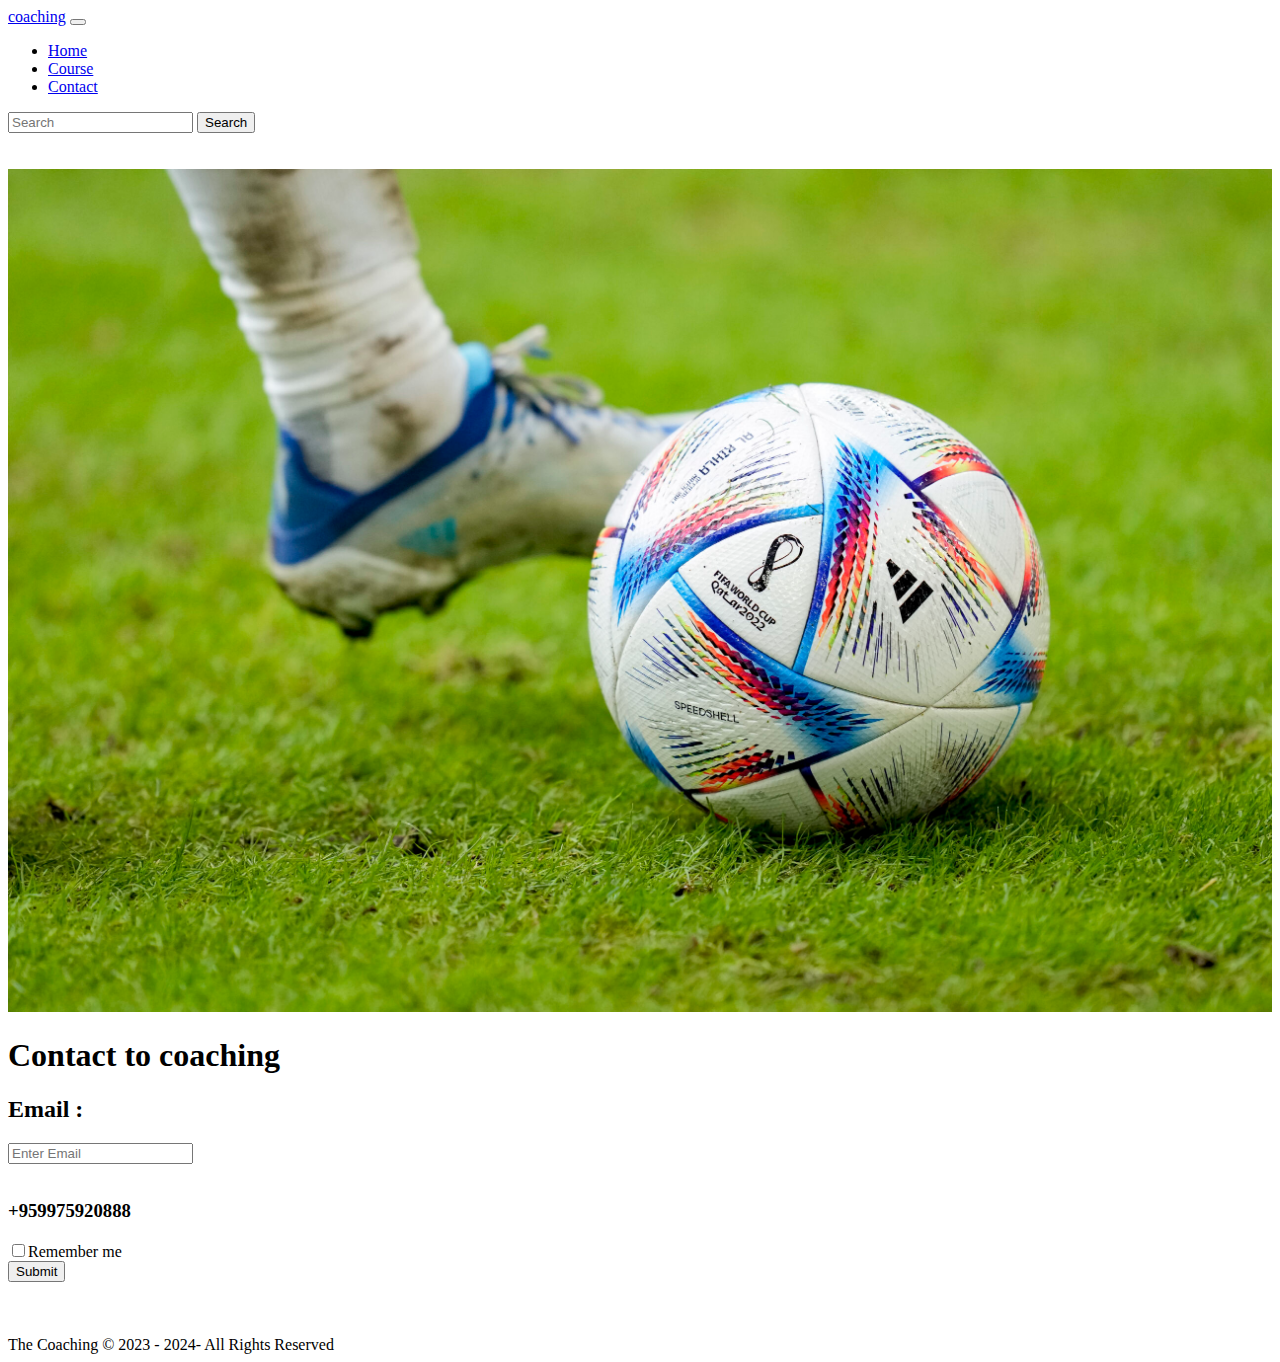
<file: contact.html>
<!DOCTYPE html>
<html lang="en">
<head>
    <meta charset="UTF-8">
    <meta name="viewport" content="width=device-width, initial-scale=1.0">
    <title>Contact | coaching</title>
    <link href="https://cdn.jsdelivr.net/npm/bootstrap@5.3.1/dist/css/bootstrap.min.css" rel="stylesheet" integrity="sha384-4bw+/aepP/YC94hEpVNVgiZdgIC5+VKNBQNGCHeKRQN+PtmoHDEXuppvnDJzQIu9" crossorigin="anonymous">
    <script src="https://cdn.jsdelivr.net/npm/bootstrap@5.3.1/dist/js/bootstrap.bundle.min.js" integrity="sha384-HwwvtgBNo3bZJJLYd8oVXjrBZt8cqVSpeBNS5n7C8IVInixGAoxmnlMuBnhbgrkm" crossorigin="anonymous"></script>
    <link rel="stylesheet" href="style.css">
</head>
<body>
    <nav class="navbar navbar-expand-sm bg-info navbar-light">
        <div class="container-fluid">
            <a href="index.html" class="navbar-brand fw-bold fs-4">coaching</a>
            <button class="navbar-toggler" type="button" data-bs-toggle="collapse" data-bs-target="#mynavbar">
            <span class="navbar-toggler-icon"></span>
            </button>
            <div class="collapse navbar-collapse" id="mynavbar">
                <ul class="navbar-nav me-auto fs-5 fw-bold">
                    <li class="nav-item"><a href="index.html" class="nav-link">Home</a></li>
                    <li class="nav-item"><a href="tech.html" class="nav-link">Course</a></li>
                    <li class="nav-item"><a href="Contact.html" class="nav-link">Contact</a></li>
                </ul>
                <form class="d-flex">
                    <input type="text" class="form-control me-2" placeholder="Search">
                    <button class="btn btn-warning" type="button">Search</button>
                </form>
            </div>
        </div>
    </nav>
    <br><br>
    <div class="container bg-primary p-4 rounded-5 bg-opacity-75">
        <div class="row">
            <div class="col-md-6">
                <img src="image/football.jpg" alt="" width="100%" class="rounded">
                </div>
            <div class="col-md-6">
                <h1>Contact to coaching</h1>
                <div class="mt-5">
                    <label for="email" class="form-label"><h2>Email :</h2> </label>
                    <input type="email" class="form-control" placeholder="Enter Email">
                </div><br>
                <h3>+959975920888</h3>
                <div class="form-check mt-3">
                    <label for="form-check-label">
                        <input type="checkbox" class="form-check-input">Remember me
                    </label>
                </div>
                <button type="submit" class="mt-3 btn btn-success">Submit</button>
            </div>
        </div>
    </div>
    <br><br><br>
    <footer class="bg-primary fw-bold fs-3 text-white text-center">
        The Coaching © 2023 - 2024- All Rights Reserved
    </footer>
</body>
</html>
</file>
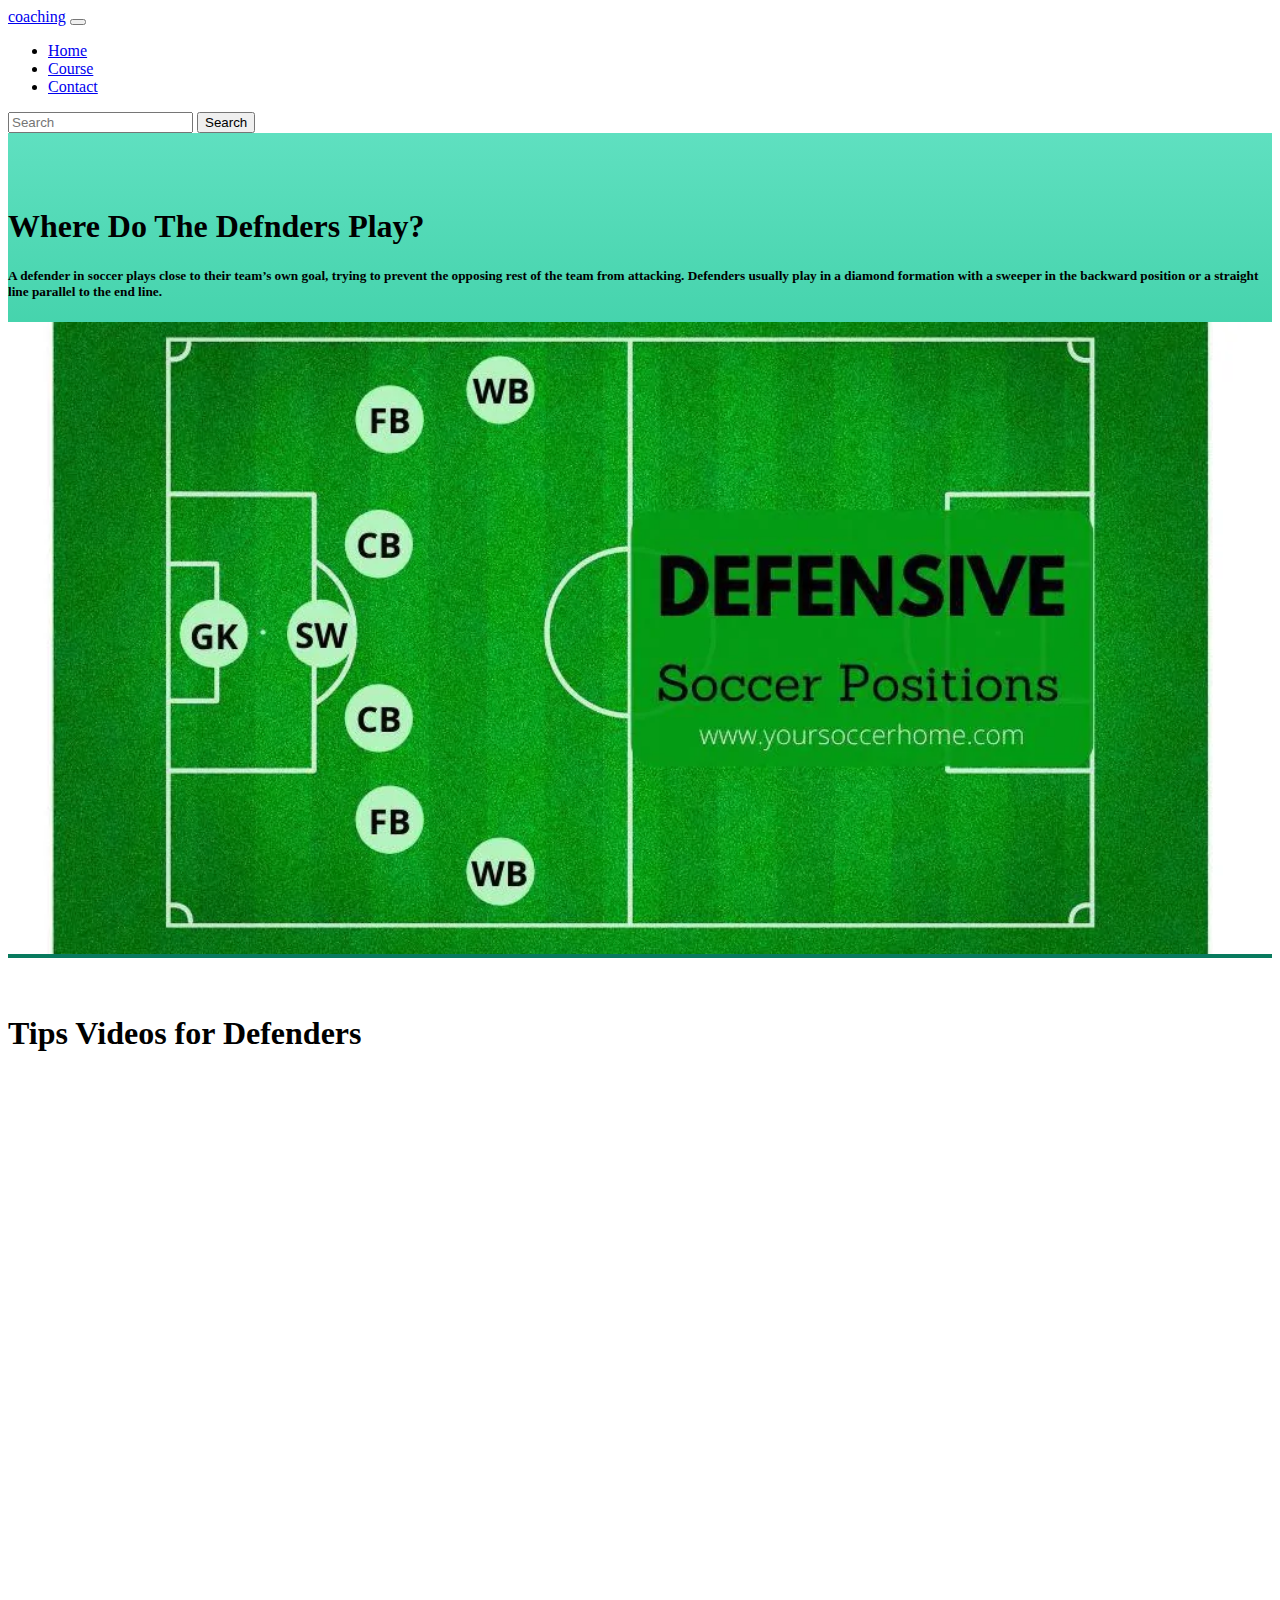
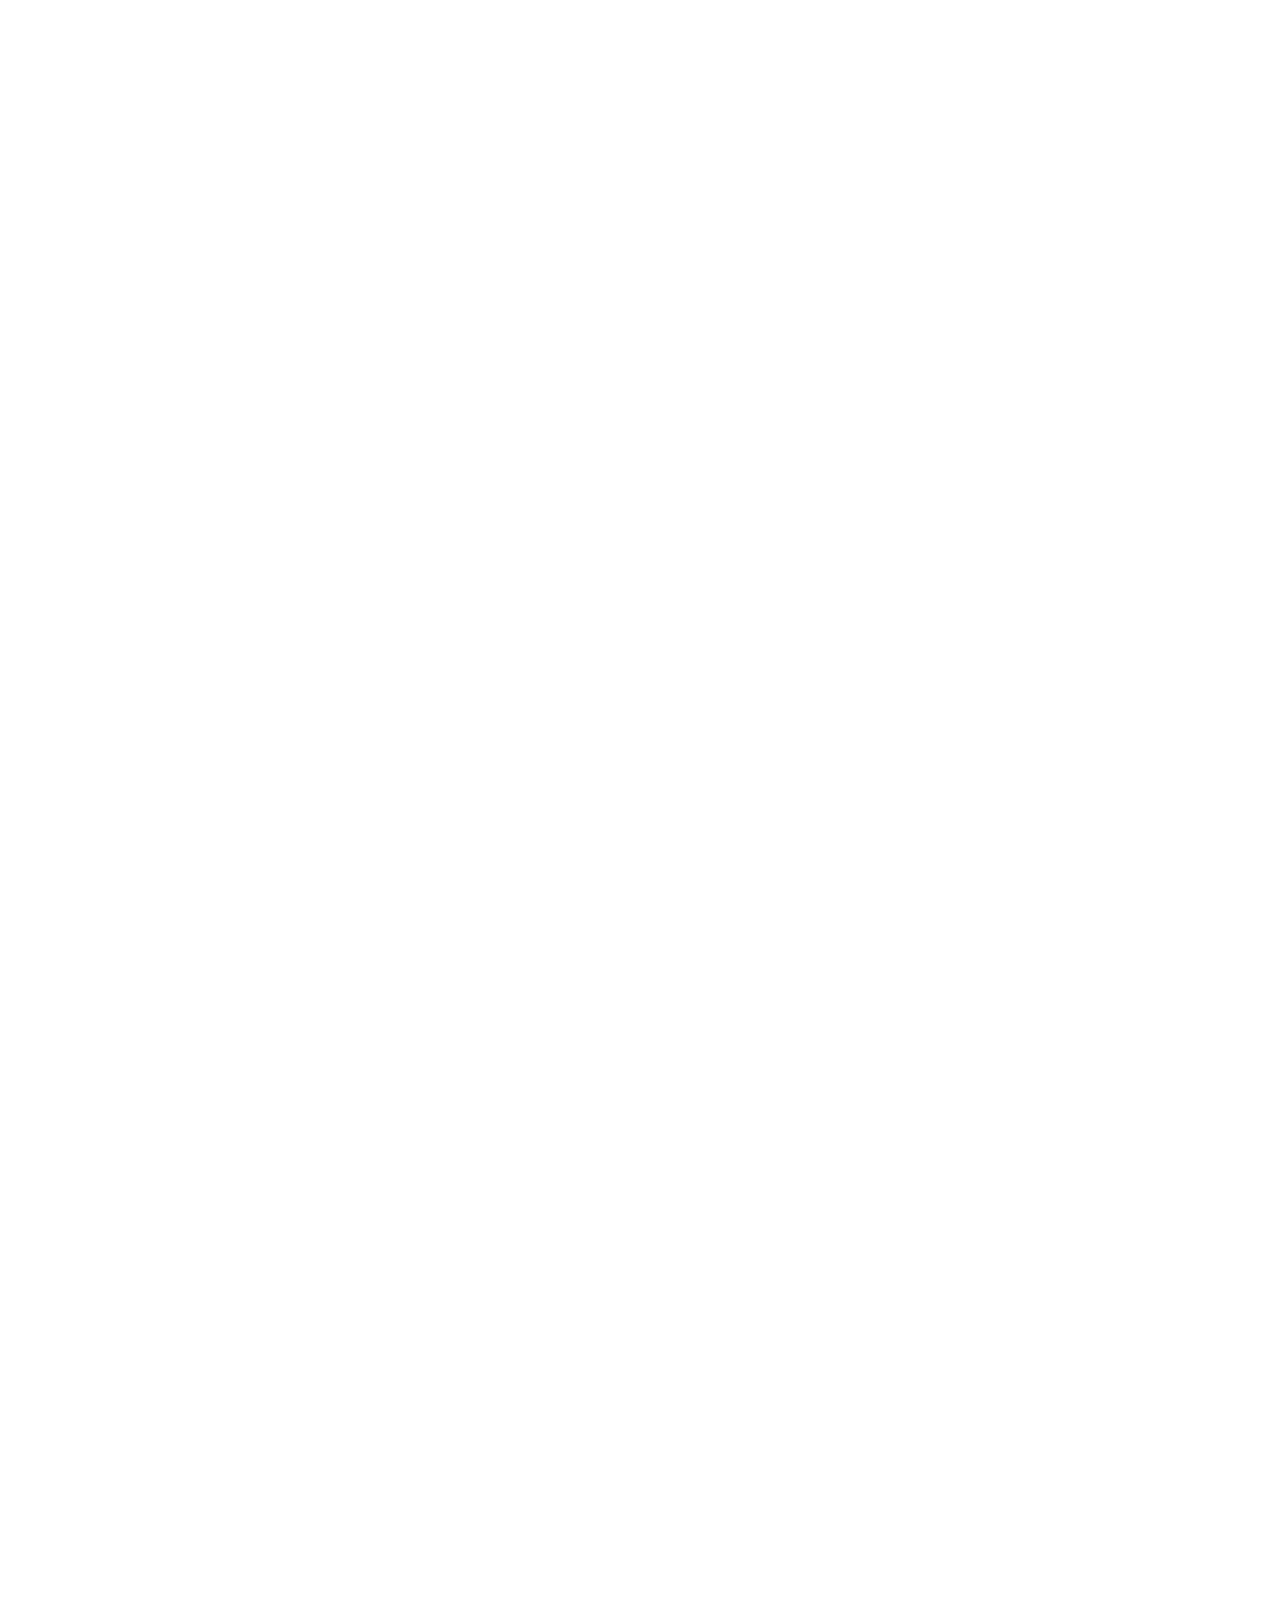
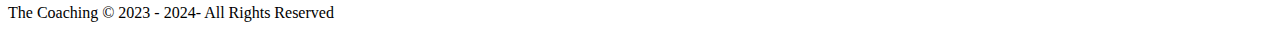
<file: defend.html>
<!DOCTYPE html>
<html lang="en">
<head>
    <meta charset="UTF-8">
    <meta name="viewport" content="width=device-width, initial-scale=1.0">
    <title>Defender | Course | Coaching </title>
    <link href="https://cdn.jsdelivr.net/npm/bootstrap@5.3.1/dist/css/bootstrap.min.css" rel="stylesheet" integrity="sha384-4bw+/aepP/YC94hEpVNVgiZdgIC5+VKNBQNGCHeKRQN+PtmoHDEXuppvnDJzQIu9" crossorigin="anonymous">
    <script src="https://cdn.jsdelivr.net/npm/bootstrap@5.3.1/dist/js/bootstrap.bundle.min.js" integrity="sha384-HwwvtgBNo3bZJJLYd8oVXjrBZt8cqVSpeBNS5n7C8IVInixGAoxmnlMuBnhbgrkm" crossorigin="anonymous"></script>
</head>
<style>
    .c1{
        background: linear-gradient(rgb(95, 224, 192),rgb(40, 197, 150),rgb(8, 122, 94));
    }
</style>
<body>
    <nav class="navbar navbar-expand-sm bg-info navbar-light">
        <div class="container-fluid">
            <a href="index.html" class="navbar-brand fw-bold fs-4">coaching</a>
            <button class="navbar-toggler" type="button" data-bs-toggle="collapse" data-bs-target="#mynavbar">
            <span class="navbar-toggler-icon"></span>
            </button>
            <div class="collapse navbar-collapse" id="mynavbar">
                <ul class="navbar-nav me-auto fs-5 fw-bold">
                    <li class="nav-item"><a href="index.html" class="nav-link">Home</a></li>
                    <li class="nav-item"><a href="tech.html" class="nav-link">Course</a></li>
                    <li class="nav-item"><a href="Contact.html" class="nav-link">Contact</a></li>
                </ul>
                <form class="d-flex">
                    <input type="text" class="form-control me-2" placeholder="Search">
                    <button class="btn btn-warning" type="button">Search</button>
                </form>
            </div>
        </div>
    </nav>
    <div class="container-fluid c1">
        <div class="row">
            <div class="col-md-4">
                <br><br><br>
                <h1 class="fw-3">Where Do The Defnders Play?</h1>
                <h5>A defender in soccer plays close to their team’s own goal, trying to prevent the opposing rest of the team from attacking. Defenders usually play in a diamond formation with a sweeper in the backward position or a straight line parallel to the end line. </h5>
            </div>
            <div class="col-md-8">
                <img src="image/Dp.webp" alt="" width="100%">
            </div>
        </div>
    </div>
    <div class="container-fluid text-center">
        <br><br>
        <h1>Tips Videos for Defenders</h1>
        <div class="row">
            <div class="col-md-6">
                <br><br>
                <iframe width="560" height="315" src="https://www.youtube.com/embed/-MZ74SMZ9sM?si=Ci0BJe76iaiEfQmE" title="YouTube video player" frameborder="0" allow="accelerometer; autoplay; clipboard-write; encrypted-media; gyroscope; picture-in-picture; web-share" allowfullscreen></iframe>
            </div>
            <div class="col-md-6">
                <br><br>
                <iframe width="560" height="315" src="https://www.youtube.com/embed/gB8BK9eBd7w?si=KgKanwkf04nY-Pqw" title="YouTube video player" frameborder="0" allow="accelerometer; autoplay; clipboard-write; encrypted-media; gyroscope; picture-in-picture; web-share" allowfullscreen></iframe>
            </div>
            <div class="col-md-6">
                <br><br>
                <iframe width="560" height="315" src="https://www.youtube.com/embed/KxB97IwMt8E?si=vamxPHYVA67oWe4n" title="YouTube video player" frameborder="0" allow="accelerometer; autoplay; clipboard-write; encrypted-media; gyroscope; picture-in-picture; web-share" allowfullscreen></iframe>
            </div>
            <div class="col-md-6">
                <br><br>
                <iframe width="560" height="315" src="https://www.youtube.com/embed/mi366hiPam8?si=T8XoMDP_OBDyy7vc" title="YouTube video player" frameborder="0" allow="accelerometer; autoplay; clipboard-write; encrypted-media; gyroscope; picture-in-picture; web-share" allowfullscreen></iframe>
            </div>
            <div class="col-md-6">
                <br><br>
                <iframe width="560" height="315" src="https://www.youtube.com/embed/Sfu0PgfyCtQ?si=inNxEJQAM1WYi4B8" title="YouTube video player" frameborder="0" allow="accelerometer; autoplay; clipboard-write; encrypted-media; gyroscope; picture-in-picture; web-share" allowfullscreen></iframe>
            </div>
            <div class="col-md-6">
                <br><br>
                <iframe width="560" height="315" src="https://www.youtube.com/embed/K17wDaDcuyY?si=VCjsBUSp8uzEOMOc" title="YouTube video player" frameborder="0" allow="accelerometer; autoplay; clipboard-write; encrypted-media; gyroscope; picture-in-picture; web-share" allowfullscreen></iframe>
            </div>
        </div>
    </div>
    <footer class="bg-primary fw-bold fs-3 text-white text-center">
        The Coaching © 2023 - 2024- All Rights Reserved
    </footer>
</body>
</html>
</file>
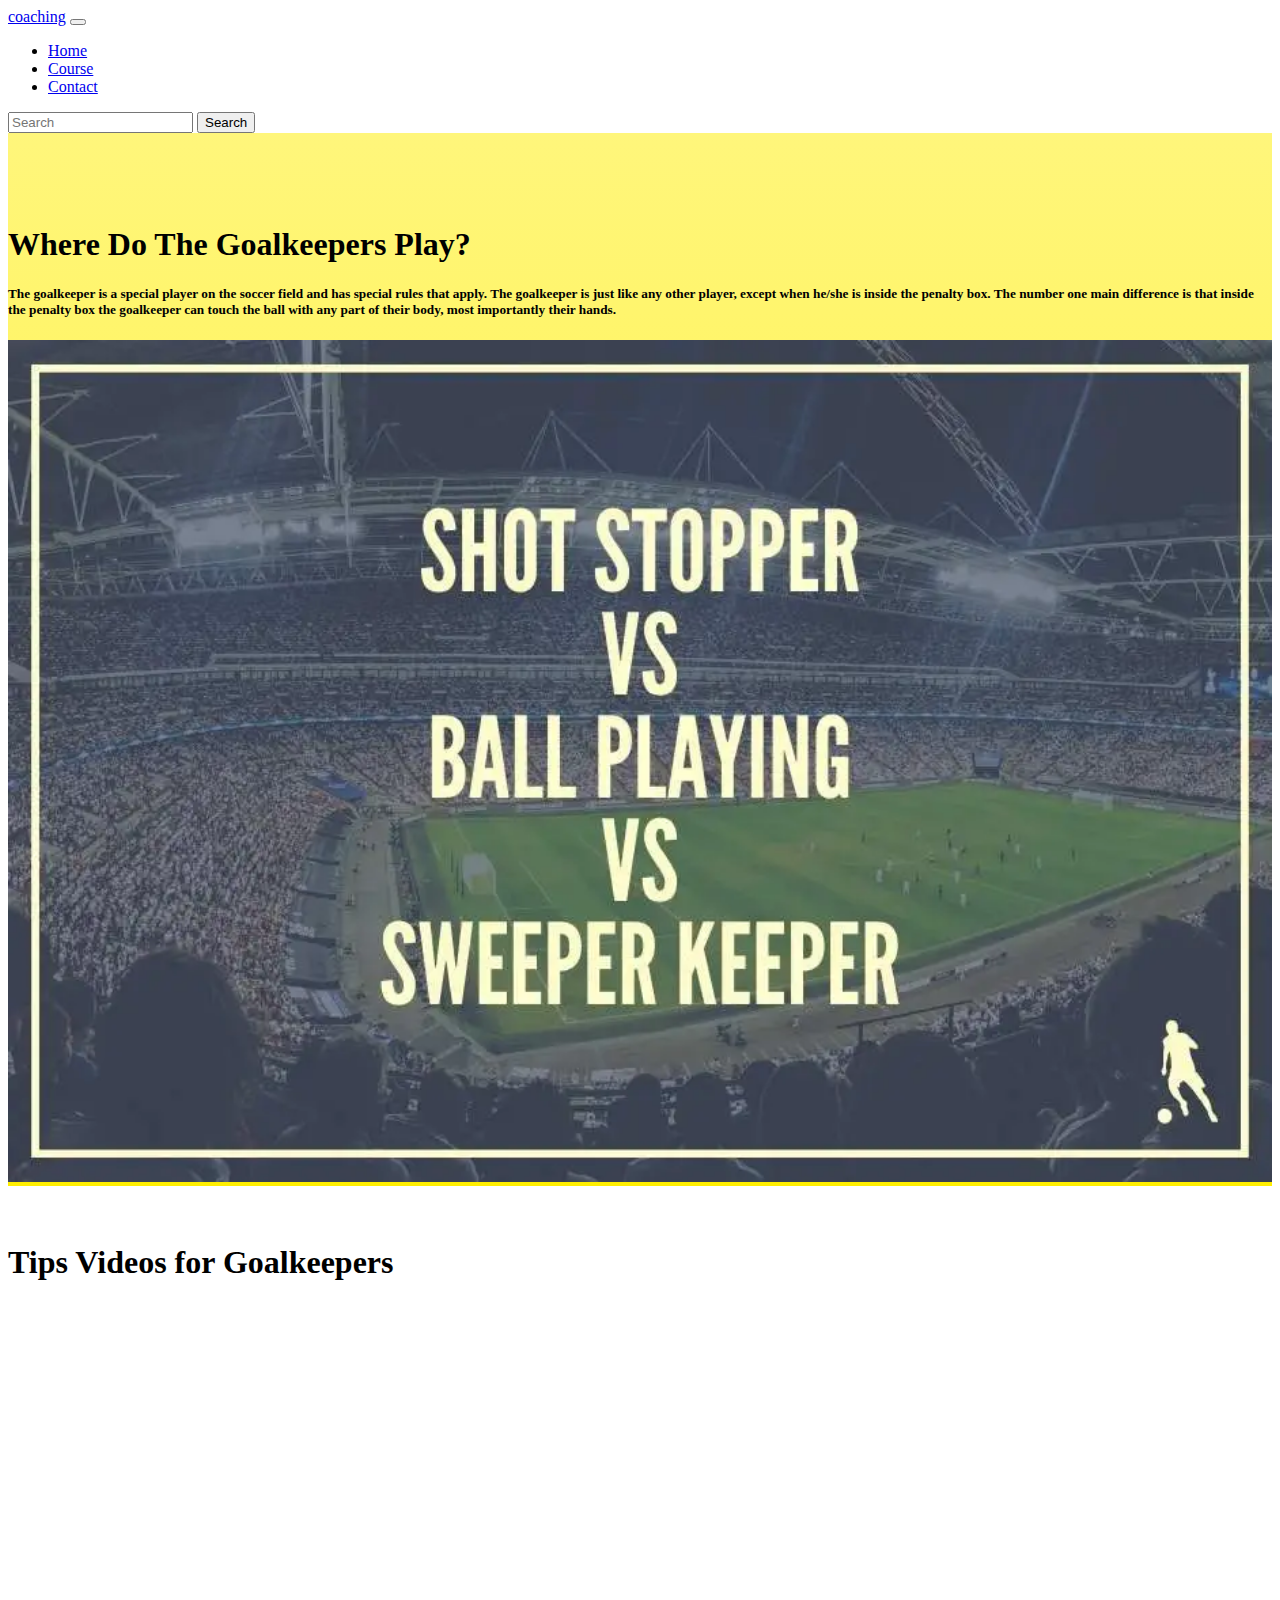
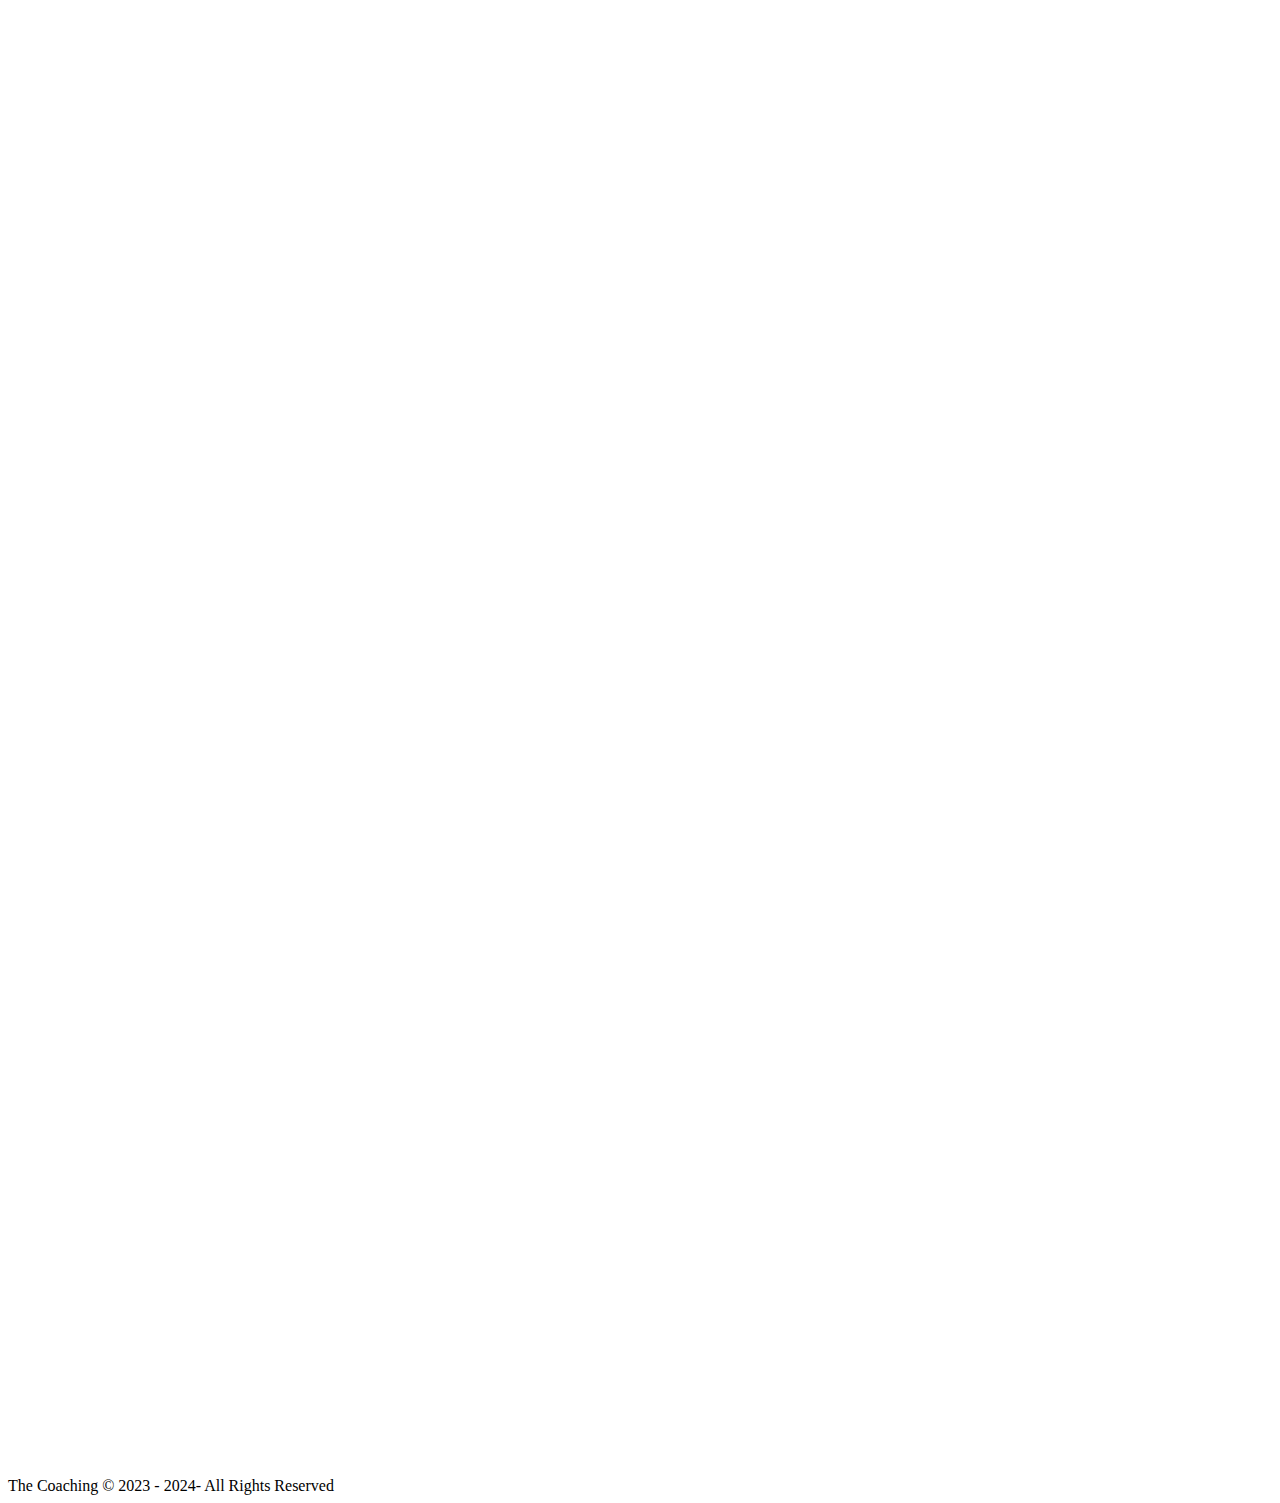
<file: goal.html>
<!DOCTYPE html>
<html lang="en">
<head>
    <meta charset="UTF-8">
    <meta name="viewport" content="width=device-width, initial-scale=1.0">
    <title>Goalkeeper | Course | Coaching </title>
    <link href="https://cdn.jsdelivr.net/npm/bootstrap@5.3.1/dist/css/bootstrap.min.css" rel="stylesheet" integrity="sha384-4bw+/aepP/YC94hEpVNVgiZdgIC5+VKNBQNGCHeKRQN+PtmoHDEXuppvnDJzQIu9" crossorigin="anonymous">
    <script src="https://cdn.jsdelivr.net/npm/bootstrap@5.3.1/dist/js/bootstrap.bundle.min.js" integrity="sha384-HwwvtgBNo3bZJJLYd8oVXjrBZt8cqVSpeBNS5n7C8IVInixGAoxmnlMuBnhbgrkm" crossorigin="anonymous"></script>
</head>
<style>
    .c1{
        background: linear-gradient(rgb(255, 246, 123),rgb(255, 243, 82),rgb(255, 238, 0));
    }
</style>
<body>
    <nav class="navbar navbar-expand-sm bg-info navbar-light">
        <div class="container-fluid">
            <a href="index.html" class="navbar-brand fw-bold fs-4">coaching</a>
            <button class="navbar-toggler" type="button" data-bs-toggle="collapse" data-bs-target="#mynavbar">
            <span class="navbar-toggler-icon"></span>
            </button>
            <div class="collapse navbar-collapse" id="mynavbar">
                <ul class="navbar-nav me-auto fs-5 fw-bold">
                    <li class="nav-item"><a href="index.html" class="nav-link">Home</a></li>
                    <li class="nav-item"><a href="tech.html" class="nav-link">Course</a></li>
                    <li class="nav-item"><a href="Contact.html" class="nav-link">Contact</a></li>
                </ul>
                <form class="d-flex">
                    <input type="text" class="form-control me-2" placeholder="Search">
                    <button class="btn btn-warning" type="button">Search</button>
                </form>
            </div>
        </div>
    </nav>
    <div class="container-fluid c1">
        <div class="row">
            <div class="col-md-6">
                <br><br><br><br>
                <h1 class="fw-3">Where Do The Goalkeepers Play?</h1>
                <h5>
                    The goalkeeper is a special player on the soccer field and has special rules that apply.
                    The goalkeeper is just like any other player, except when he/she is inside the penalty box. The number one main difference is that inside the penalty box the goalkeeper can touch the ball with any part of their body, most importantly their hands.
                </h5>
            </div>
            <div class="col-md-6">
                <img src="image/Gp.webp" alt="" width="100%">
            </div>
        </div>
    </div>
    <div class="container-fluid text-center">
        <br><br>
        <h1>Tips Videos for Goalkeepers</h1>
        <div class="row">
            <div class="col-md-6">
                <br><br>
                <iframe width="560" height="315" src="https://www.youtube.com/embed/CtREw12jk_c?si=CKi7Va_jRqB1Ldst" title="YouTube video player" frameborder="0" allow="accelerometer; autoplay; clipboard-write; encrypted-media; gyroscope; picture-in-picture; web-share" allowfullscreen></iframe>
            </div>
            <div class="col-md-6">
                <br><br>
                <iframe width="560" height="315" src="https://www.youtube.com/embed/254hoD_Wjes?si=RAJKtkjHRtNK9ce8" title="YouTube video player" frameborder="0" allow="accelerometer; autoplay; clipboard-write; encrypted-media; gyroscope; picture-in-picture; web-share" allowfullscreen></iframe>
            </div>
            <div class="col-md-6">
                <br><br>
                <iframe width="560" height="315" src="https://www.youtube.com/embed/r50QzUWY6_E?si=1YoGIiOnwG5umq-O" title="YouTube video player" frameborder="0" allow="accelerometer; autoplay; clipboard-write; encrypted-media; gyroscope; picture-in-picture; web-share" allowfullscreen></iframe>
            </div>
            <div class="col-md-6">
                <br><br>
                <iframe width="560" height="315" src="https://www.youtube.com/embed/1-m1X808FOI?si=-MpaAYDgfwK-cRRE" title="YouTube video player" frameborder="0" allow="accelerometer; autoplay; clipboard-write; encrypted-media; gyroscope; picture-in-picture; web-share" allowfullscreen></iframe>
            </div>
            <div class="col-md-12">
                <br><br>
                <iframe width="560" height="315" src="https://www.youtube.com/embed/-JMHhCf_gKY?si=zFBUzHENoKORZGBY" title="YouTube video player" frameborder="0" allow="accelerometer; autoplay; clipboard-write; encrypted-media; gyroscope; picture-in-picture; web-share" allowfullscreen></iframe>
            </div>
        </div>
    </div>
    <footer class="bg-primary fw-bold fs-3 text-white text-center">
        The Coaching © 2023 - 2024- All Rights Reserved
    </footer>
</body>
</html>
</file>
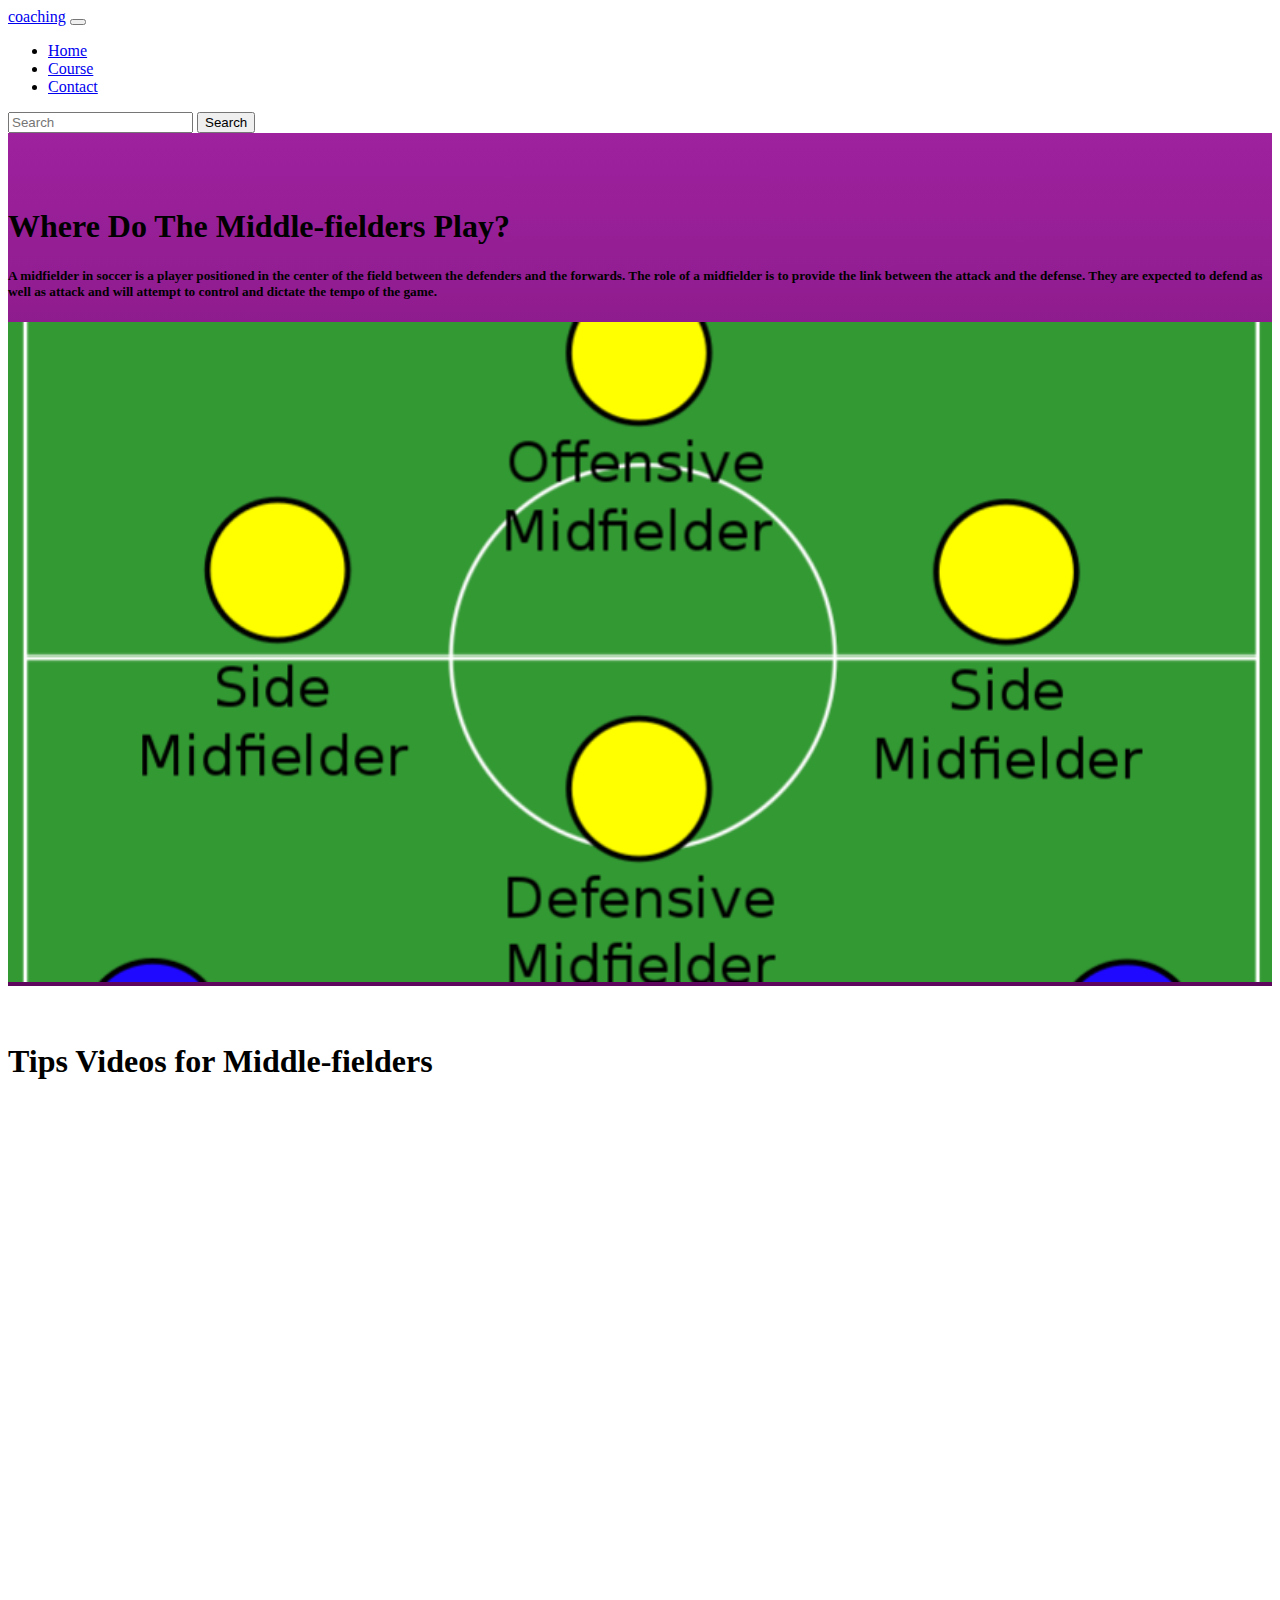
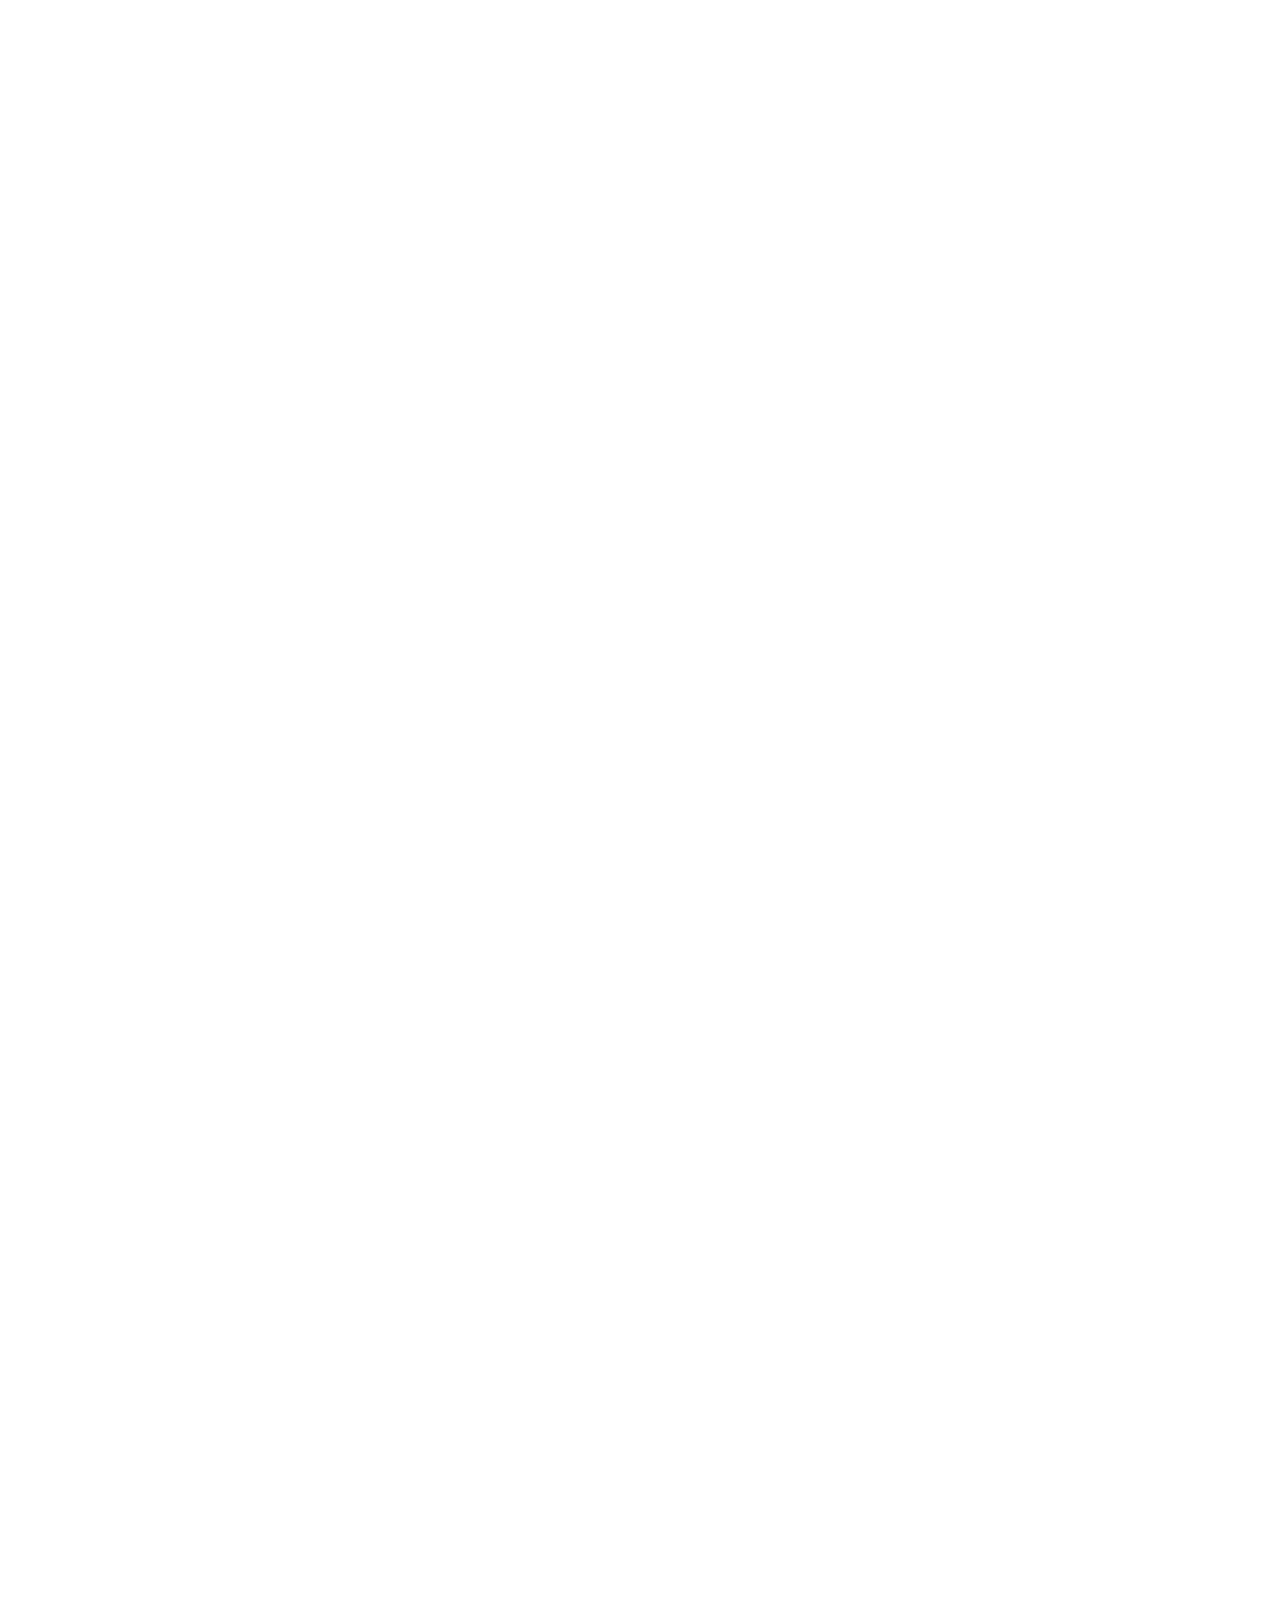
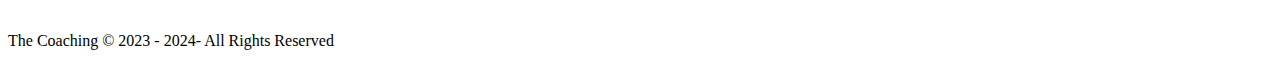
<file: mid.html>
<!DOCTYPE html>
<html lang="en">
<head>
    <meta charset="UTF-8">
    <meta name="viewport" content="width=device-width, initial-scale=1.0">
    <title>Middle-fielder | Course | Coaching </title>
    <link href="https://cdn.jsdelivr.net/npm/bootstrap@5.3.1/dist/css/bootstrap.min.css" rel="stylesheet" integrity="sha384-4bw+/aepP/YC94hEpVNVgiZdgIC5+VKNBQNGCHeKRQN+PtmoHDEXuppvnDJzQIu9" crossorigin="anonymous">
    <script src="https://cdn.jsdelivr.net/npm/bootstrap@5.3.1/dist/js/bootstrap.bundle.min.js" integrity="sha384-HwwvtgBNo3bZJJLYd8oVXjrBZt8cqVSpeBNS5n7C8IVInixGAoxmnlMuBnhbgrkm" crossorigin="anonymous"></script>
</head>
<style>
    .c1{
        background: linear-gradient(rgb(158, 33, 158),rgb(124, 22, 124),rgb(94, 6, 94));
    }
</style>
<body>
    <nav class="navbar navbar-expand-sm bg-info navbar-light">
        <div class="container-fluid">
            <a href="index.html" class="navbar-brand fw-bold fs-4">coaching</a>
            <button class="navbar-toggler" type="button" data-bs-toggle="collapse" data-bs-target="#mynavbar">
            <span class="navbar-toggler-icon"></span>
            </button>
            <div class="collapse navbar-collapse" id="mynavbar">
                <ul class="navbar-nav me-auto fs-5 fw-bold">
                    <li class="nav-item"><a href="index.html" class="nav-link">Home</a></li>
                    <li class="nav-item"><a href="tech.html" class="nav-link">Course</a></li>
                    <li class="nav-item"><a href="Contact.html" class="nav-link">Contact</a></li>
                </ul>
                <form class="d-flex">
                    <input type="text" class="form-control me-2" placeholder="Search">
                    <button class="btn btn-warning" type="button">Search</button>
                </form>
            </div>
        </div>
    </nav>
    <div class="container-fluid c1">
        <div class="row">
            <div class="col-md-4">
                <br><br><br>
                <h1 class="fw-3">Where Do The Middle-fielders Play?</h1>
                <h5>A midfielder in soccer is a player positioned in the center of the field between the defenders and the forwards. The role of a midfielder is to provide the link between the attack and the defense. They are expected to defend as well as attack and will attempt to control and dictate the tempo of the game.</h5>
            </div>
            <div class="col-md-8">
                <img src="image/Mp.png" alt="" width="100%">
            </div>
        </div>
    </div>
    <div class="container-fluid text-center">
        <br><br>
        <h1>Tips Videos for Middle-fielders</h1>
        <div class="row">
            <div class="col-md-6">
                <br><br>
                <iframe width="560" height="315" src="https://www.youtube.com/embed/owHSBXbdEyA?si=uvuWzOu74y184jdY" title="YouTube video player" frameborder="0" allow="accelerometer; autoplay; clipboard-write; encrypted-media; gyroscope; picture-in-picture; web-share" allowfullscreen></iframe>
            </div>
            <div class="col-md-6">
                <br><br>
                <iframe width="560" height="315" src="https://www.youtube.com/embed/WSOiSIMN-QY?si=E8DFwX-Ad0Q8wDk-" title="YouTube video player" frameborder="0" allow="accelerometer; autoplay; clipboard-write; encrypted-media; gyroscope; picture-in-picture; web-share" allowfullscreen></iframe>
            </div>
            <div class="col-md-6">
                <br><br>
                <iframe width="560" height="315" src="https://www.youtube.com/embed/WR9zF9RsoPI?si=xLMRCTFU2oxm1jyH" title="YouTube video player" frameborder="0" allow="accelerometer; autoplay; clipboard-write; encrypted-media; gyroscope; picture-in-picture; web-share" allowfullscreen></iframe>
            </div>
            <div class="col-md-6">
                <br><br>
                <iframe width="560" height="315" src="https://www.youtube.com/embed/92oe0QZTNH4?si=05gtoWcd5HGNZTBm" title="YouTube video player" frameborder="0" allow="accelerometer; autoplay; clipboard-write; encrypted-media; gyroscope; picture-in-picture; web-share" allowfullscreen></iframe>
            </div>
            <div class="col-md-6">
                <br><br>
                <iframe width="560" height="315" src="https://www.youtube.com/embed/qqoiJYUE0Do?si=oSuUKpNEN2B6LA5r" title="YouTube video player" frameborder="0" allow="accelerometer; autoplay; clipboard-write; encrypted-media; gyroscope; picture-in-picture; web-share" allowfullscreen></iframe>
            </div>
            <div class="col-md-6">
                <br><br>
                <iframe width="560" height="315" src="https://www.youtube.com/embed/QgYbE2fIuwk?si=0idxrs0Gdy4dWkvJ" title="YouTube video player" frameborder="0" allow="accelerometer; autoplay; clipboard-write; encrypted-media; gyroscope; picture-in-picture; web-share" allowfullscreen></iframe>
            </div>
        </div>
    </div>
    <footer class="bg-primary fw-bold fs-3 text-white text-center">
        The Coaching © 2023 - 2024- All Rights Reserved
    </footer>
</body>
</html>
</file>
<file: style.css>
.c1{
    background-color: #011e41de;
    font-family: 'Roboto Condensed', sans-serif;
}
.c2{
    font-family: 'Roboto Condensed', sans-serif;
    color: #011e41de ;
}
.c3{
    font-family: 'Roboto Condensed', sans-serif;
    color: #011e41de ;
    text-align: center;
}
</file>
